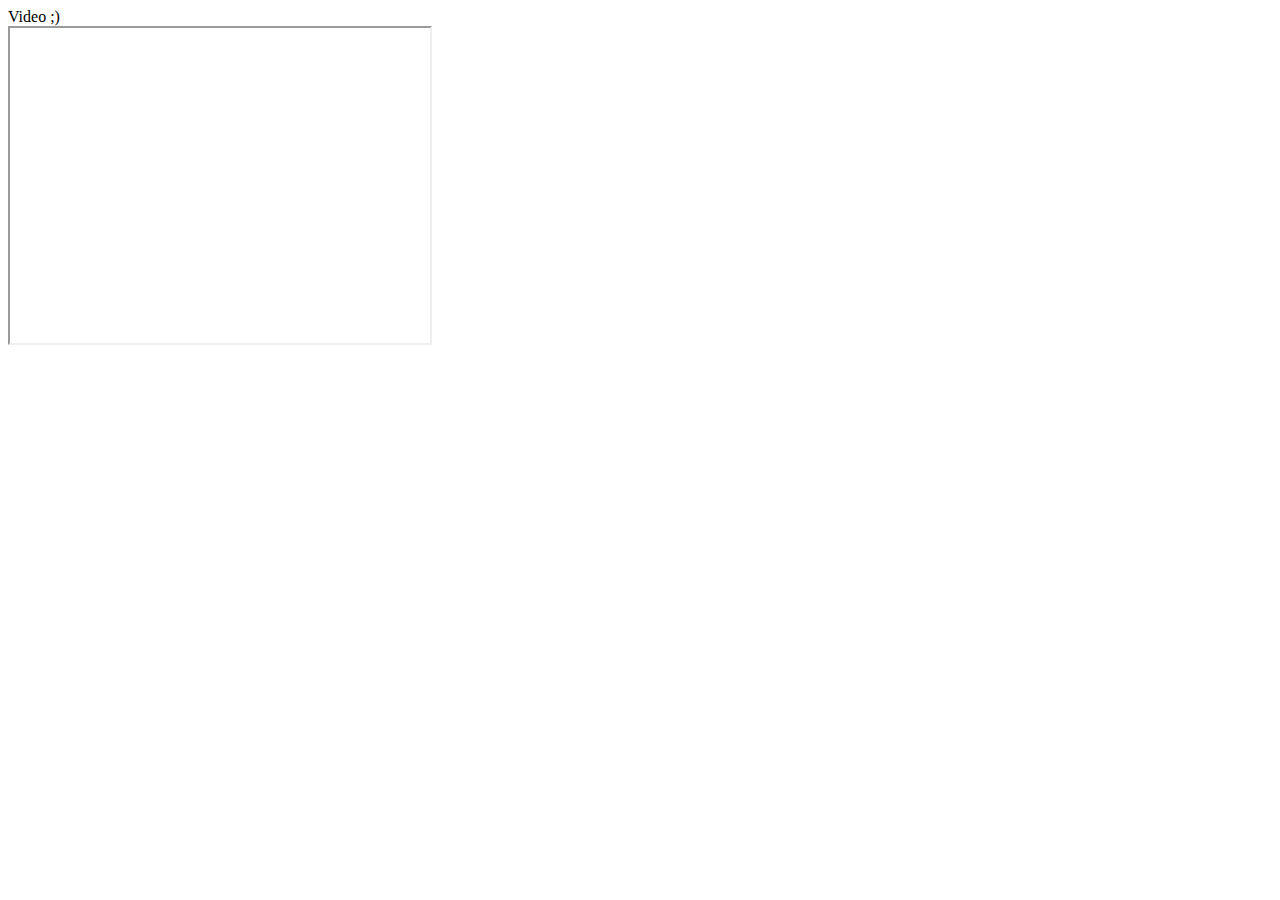
<file: lessons/lesson13.html>
<html>
<header> Video ;)  </header>
<body>

<!--<video width="420" height="315" autoplay loop>
<source src="C:\Users\carli\Videos\0425 (1)\0425 (1).mp4"type="video/mp4">
Your browser does not support video.
</video>-->

<iframe width="420" height="315"
src='https://www.youtube.com/embed/nDQC45_RA2c'>
</iframe>

</body>
</html>
</file>
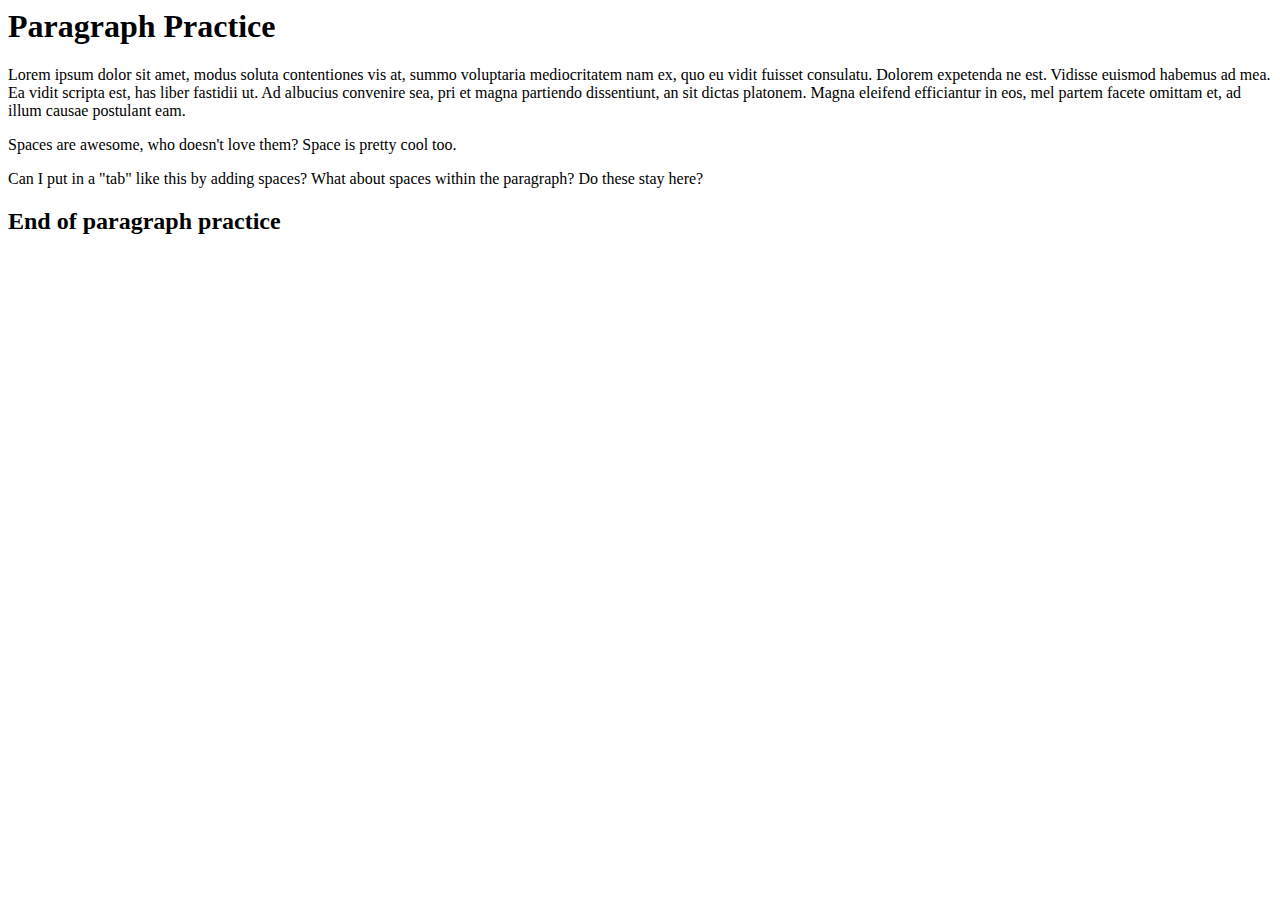
<file: lessons/lesson3.html>
<html>

<h1>Paragraph Practice</h1>

<p>Lorem ipsum dolor sit amet, modus soluta contentiones vis at, summo voluptaria mediocritatem nam ex, quo eu vidit fuisset consulatu. Dolorem expetenda ne est. Vidisse euismod habemus ad mea. Ea vidit scripta est, has liber fastidii ut. Ad albucius convenire sea, pri et magna partiendo dissentiunt, an sit dictas platonem. Magna eleifend efficiantur in eos, mel partem facete omittam et, ad illum causae postulant eam.</p>
<p>

Spaces are awesome, who doesn't love them? Space is pretty cool too.

</p>

<p>	Can I put in a "tab" like this by adding spaces?	What about spaces within the paragraph?                     



Do these stay here?




</p>

<h2>End of paragraph practice</h2>

</html>
</file>
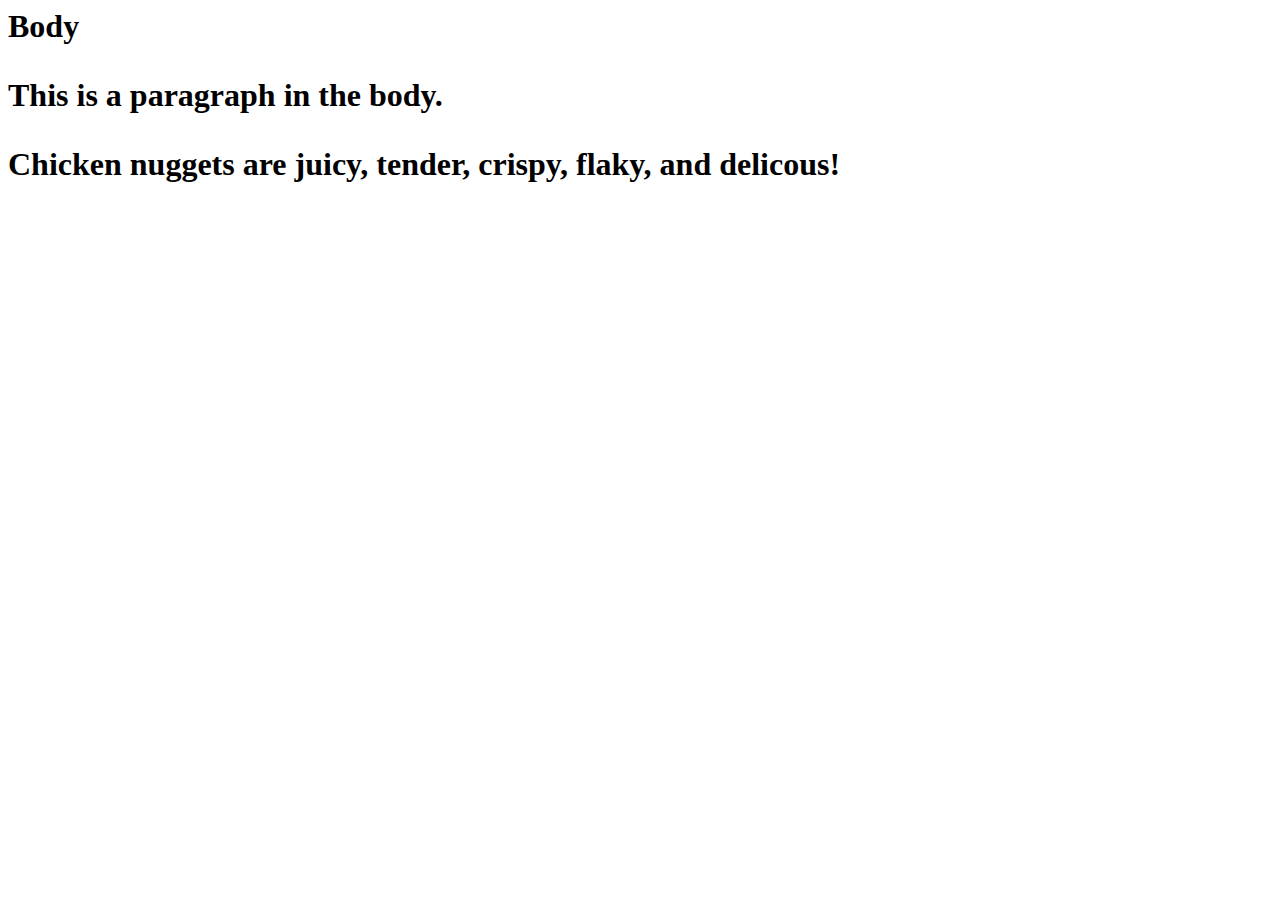
<file: lessons/lesson4.html>
<html>

<head>

<title>Lesson 4</title>

</head>

<body>

<h1>Body<h1>

<p>This is a paragraph in the body.</p>

<p>Chicken nuggets are juicy, tender, crispy, flaky, and delicous!</p>

</body>

</html>
</file>
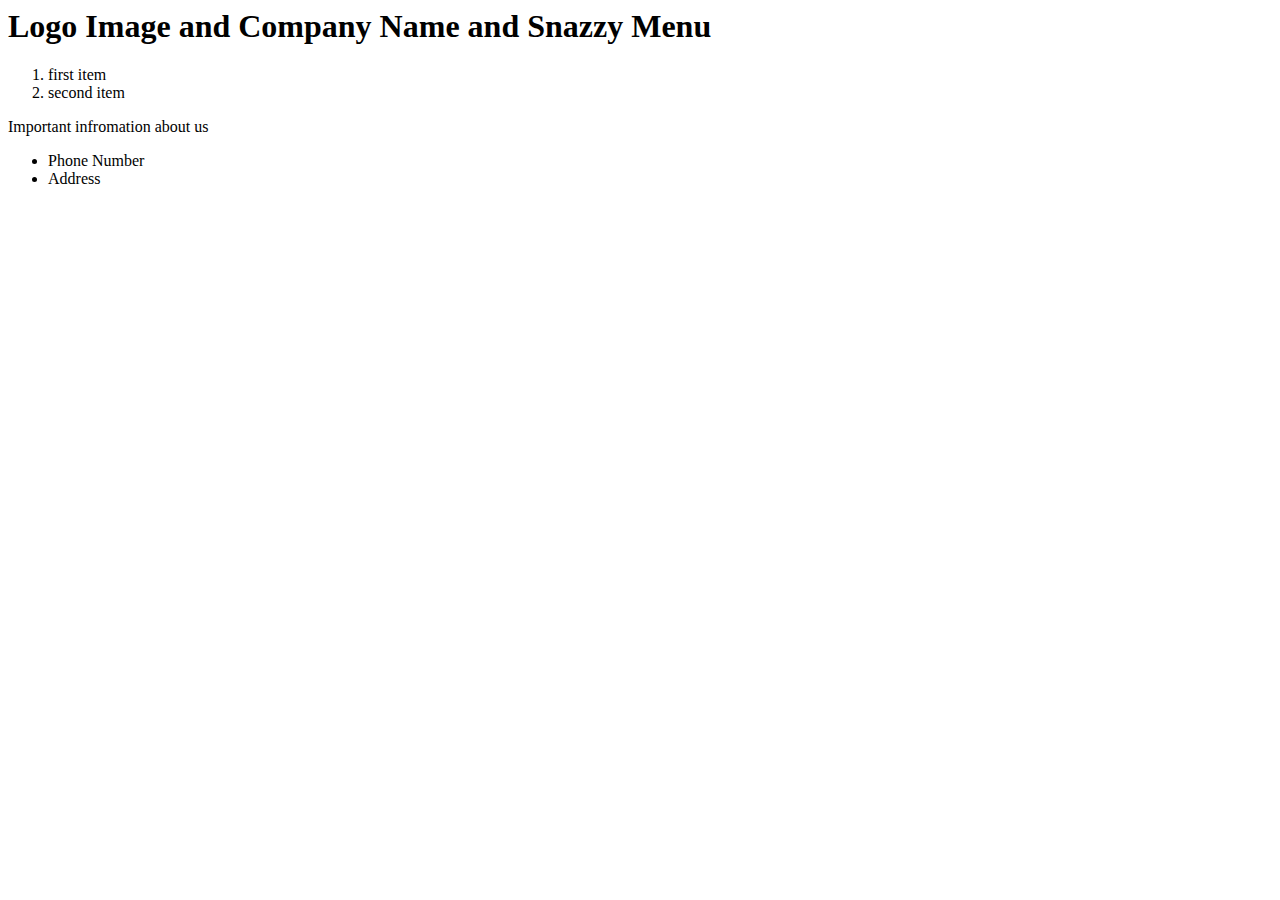
<file: lessons/lesson6.html>
<html>

<head>

<title>Lesson 6</title>

</head>

<body>

<header>

<h1>Logo Image and Company Name and Snazzy Menu</h1>

</header>

<ol>

<li>first item</li>

<li>second item</li>

</ol>

<p>Important infromation about us</p>

<footer>

<ul>

<li>Phone Number</li>

<li>Address</li>

</ul>

</footer>

</body>

</html>
</file>
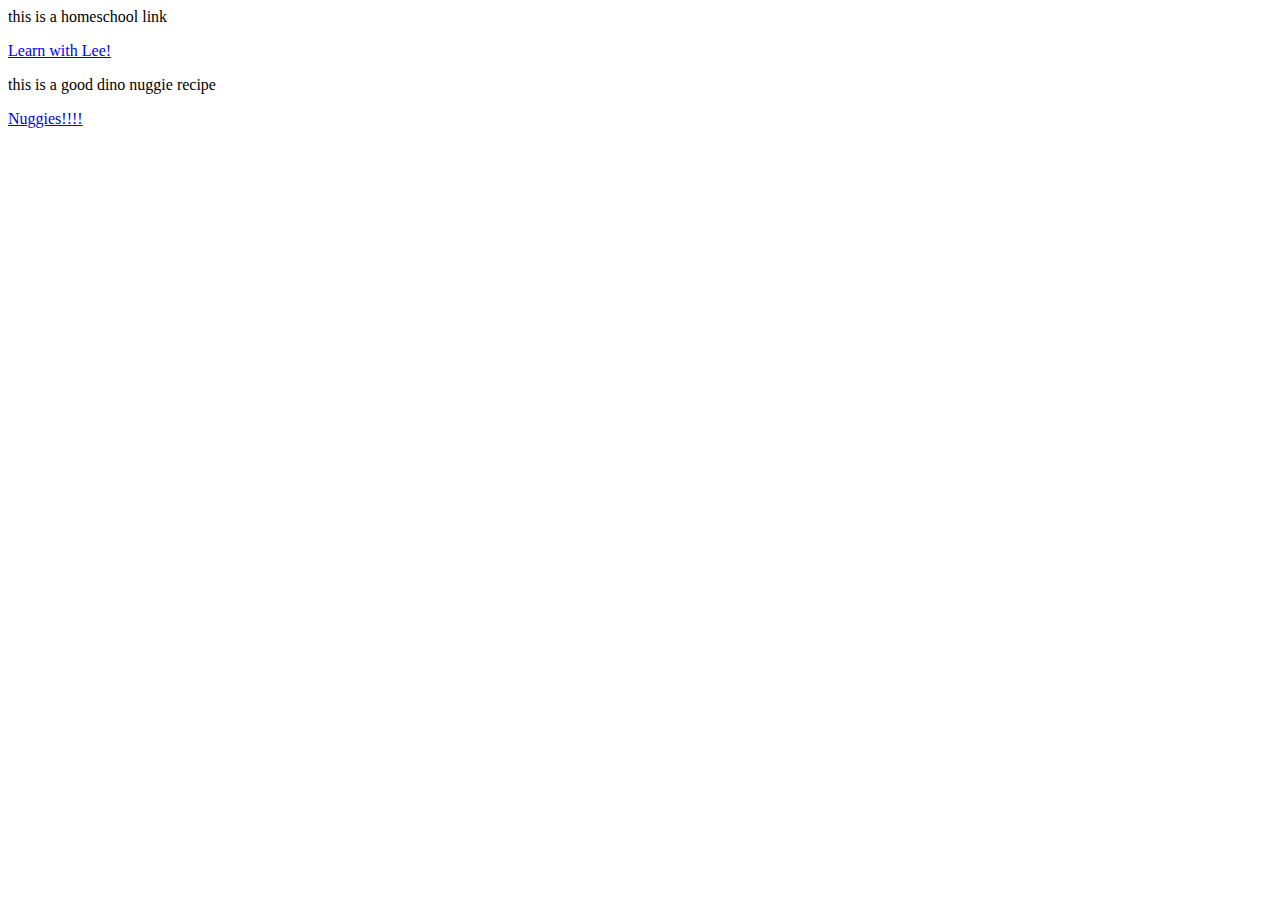
<file: lessons/lesson7.html>
<html>

<body>

<p>

this is a homeschool link

</p>

<a href="https://allinonehomeschool.com">Learn with Lee!</a>

<p>

this is a good dino nuggie recipe

</p>

<a href="https://www.yourhomemadehealthy.com/dinosaur-chicken-nuggets/">Nuggies!!!!</a>

</body>

</html>
</file>
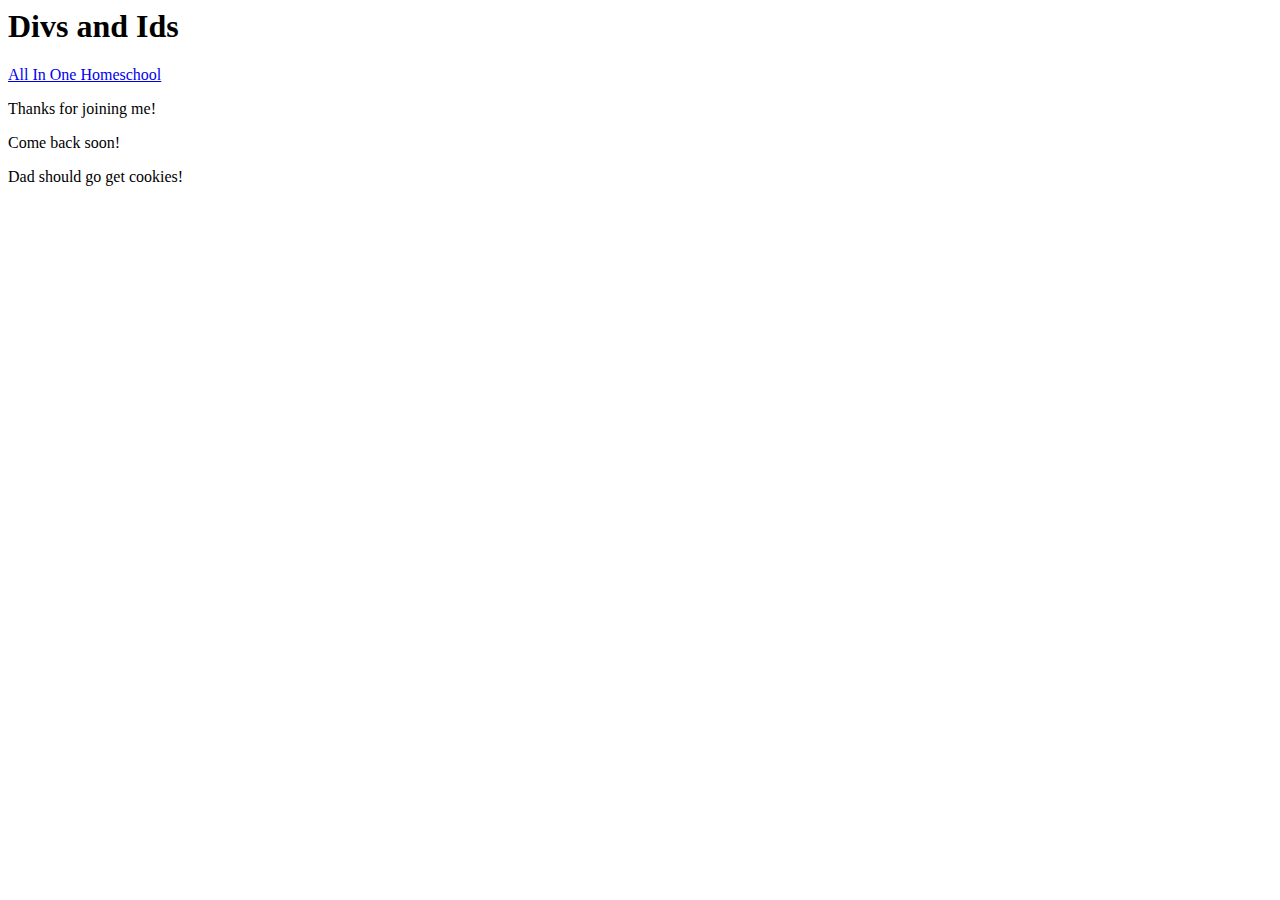
<file: lessons/lesson8.html>
<html>
<head>
	<title>Dividers</title>
</head>
<body>
	<header>
		<h1>Divs and Ids</h1>
	</header>
	<div id ="firstSection">
		<p></p>
		<p></p>
	</div>
	<div id="links">
		<a href="https://allinonehighschool.com/">All In One Homeschool</a>
	</div>
	<footer>
		<p>Thanks for joining me!</p>
		<p>Come back soon!</p>
		<p>Dad should go get cookies!</p>
	</footer>
</body>
</html>
</file>
